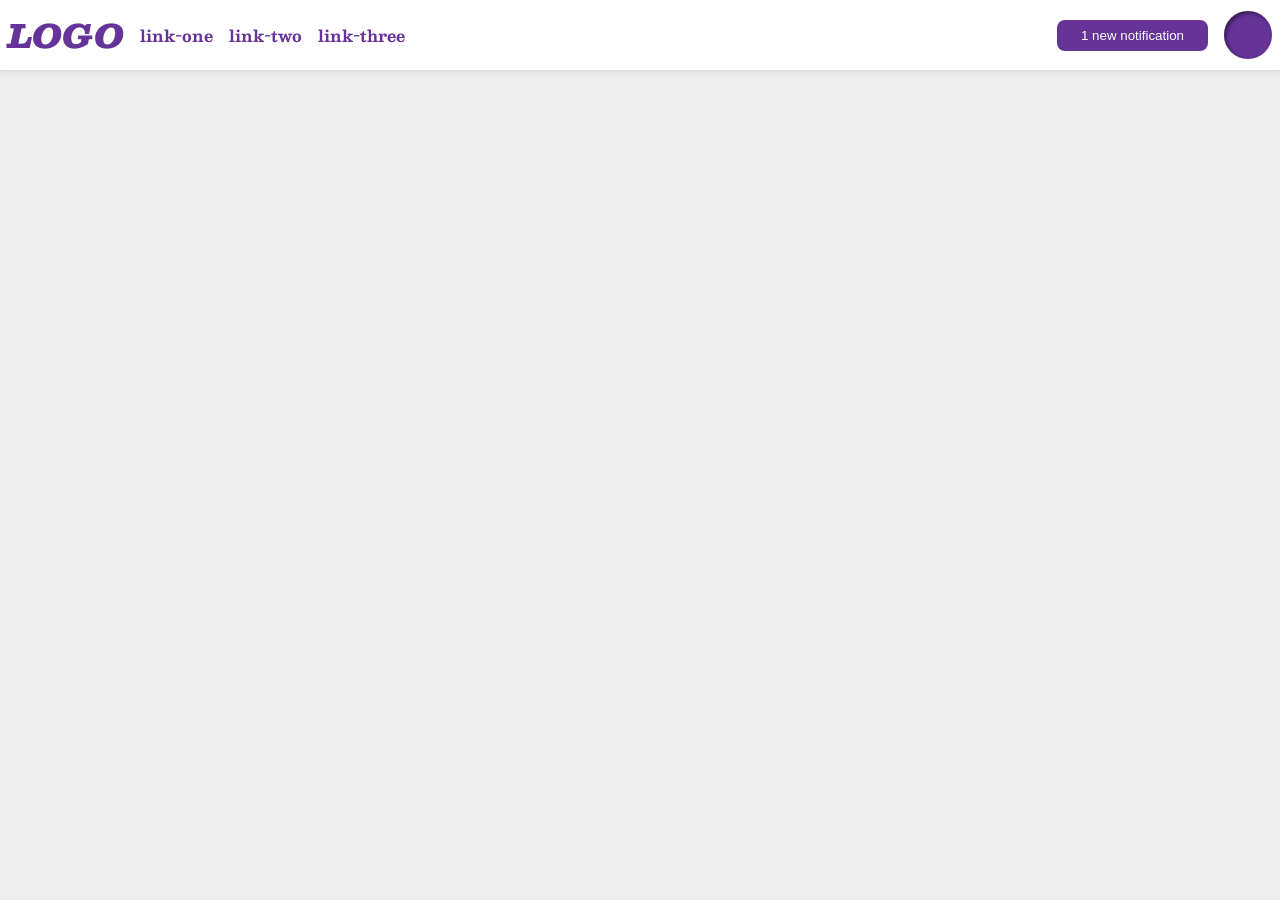
<file: foundations/flex/03-flex-header-2/index.html>
<!DOCTYPE html>
<html lang="en">
  <head>
    <meta charset="UTF-8">
    <meta http-equiv="X-UA-Compatible" content="IE=edge">
    <meta name="viewport" content="width=device-width, initial-scale=1.0">
    <title>Flex Header 2</title>
    <link rel="stylesheet" href="style.css">
  </head>
  <body>
    <div class="header">
      <div class="left">
        <div class="logo">
          LOGO
        </div>
        <ul class="links">
          <li><a href="https://google.com">link-one</a></li>
          <li><a href="https://google.com">link-two</a></li>
          <li><a href="https://google.com">link-three</a></li>
        </ul>
      </div>
      <div class="right">
        <button class="notifications">
          1 new notification
        </button>
        <div class="profile-image"></div>
      </div>
    </div>
  </body>
</html>
</file>
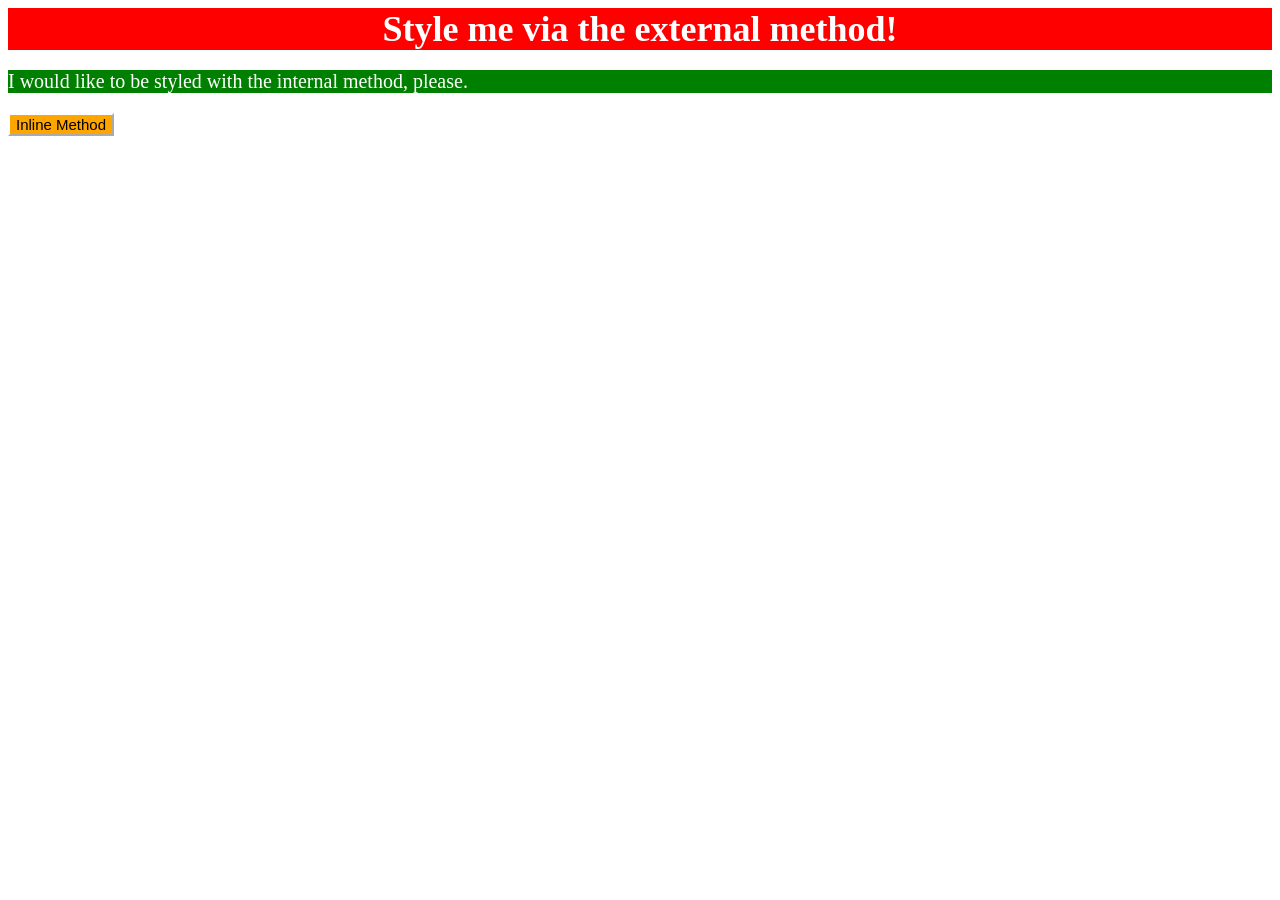
<file: foundations/intro-to-css/01-css-methods/index.html>
<!DOCTYPE html>
<html lang="en">
  <head>
    <meta charset="UTF-8">
    <meta http-equiv="X-UA-Compatible" content="IE=edge">
    <meta name="viewport" content="width=device-width, initial-scale=1.0">
    <title>Methods for Adding CSS</title>
    <link rel="stylesheet" href="styles.css">
    <style>
      p{
        color: white;
        background-color: green;
        font-size: 20px;
      }
    </style>
  </head>
  <body>
    <div>Style me via the external method!</div>
    <p>I would like to be styled with the internal method, please.</p>
    <button style="color: black; background-color: orange; border-color: white; font-size: 15px;">Inline Method</button>
  </body>
</html>
</file>
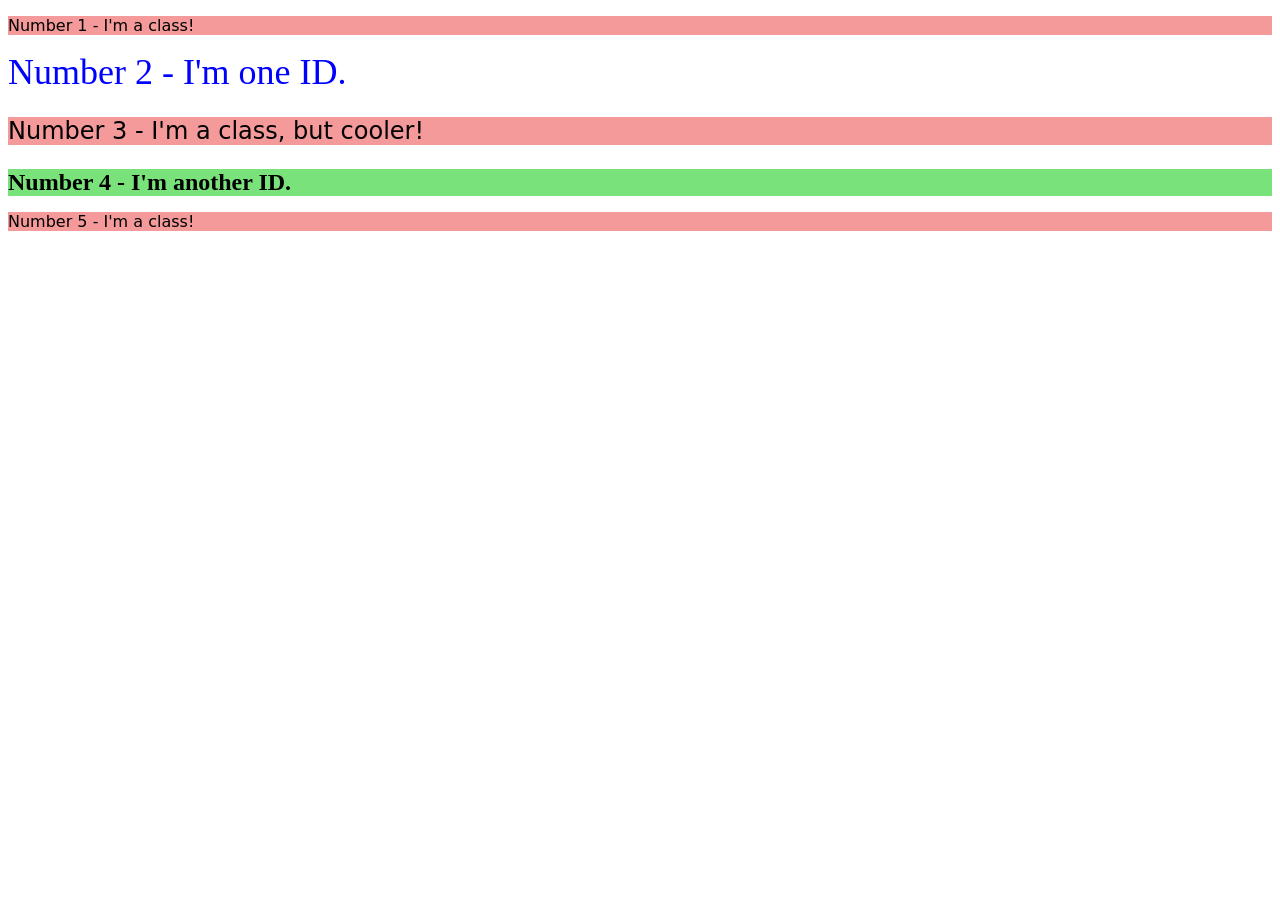
<file: foundations/intro-to-css/02-class-id-selectors/index.html>
<!DOCTYPE html>
<html lang="en">
  <head>
    <meta charset="UTF-8">
    <meta http-equiv="X-UA-Compatible" content="IE=edge">
    <meta name="viewport" content="width=device-width, initial-scale=1.0">
    <title>Class and ID Selectors</title>
    <link rel="stylesheet" href="style.css">
  </head>
  <body>
    <p class="oddNum">Number 1 - I'm a class!</p>
    <div id="evenNumber">Number 2 - I'm one ID.</div>
    <p class="cooler">Number 3 - I'm a class, but cooler!</p>
    <div id="Num">Number 4 - I'm another ID.</div>
    <p class="five">Number 5 - I'm a class!</p>
  </body>
</html>
</file>
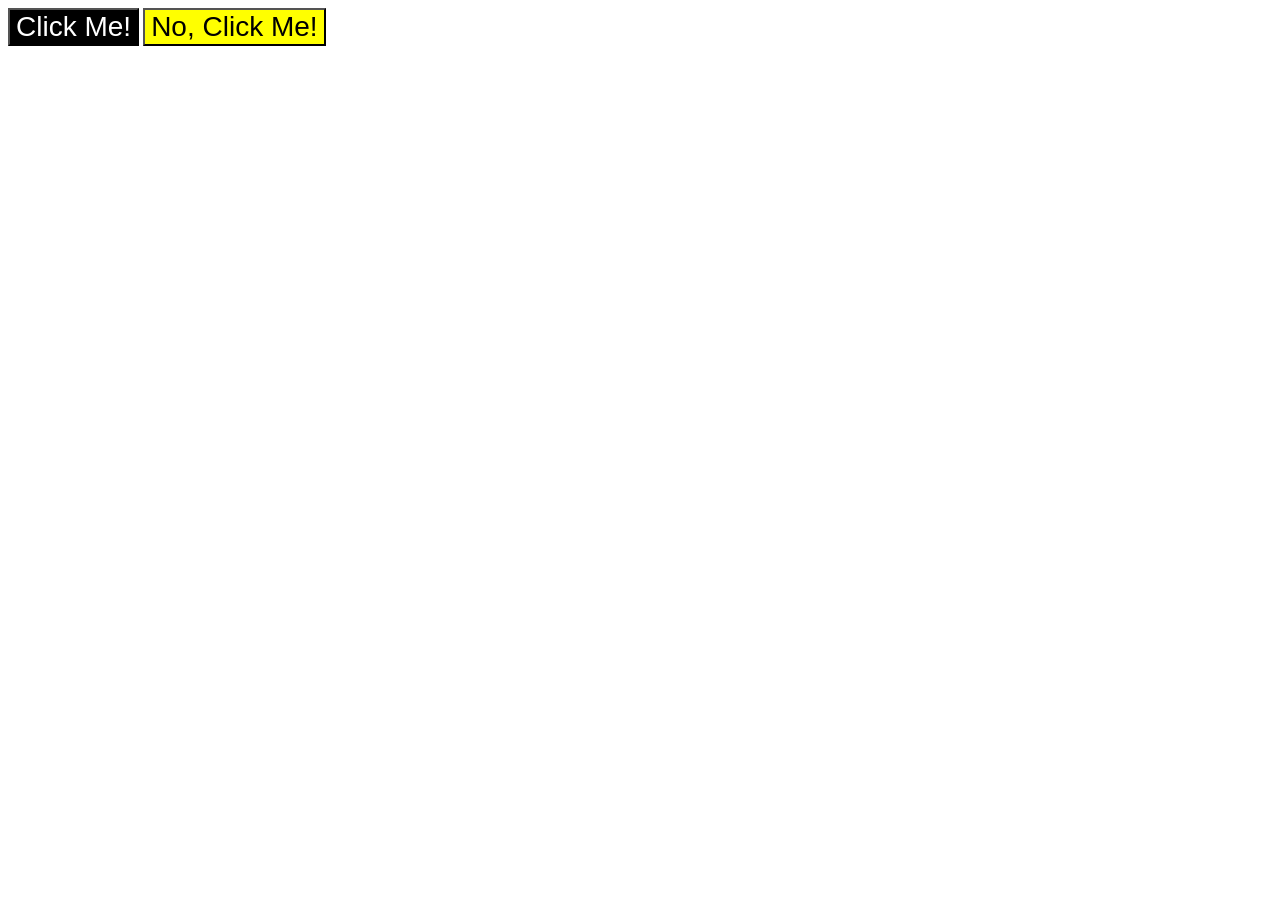
<file: foundations/intro-to-css/03-grouping-selectors/index.html>
<!DOCTYPE html>
<html lang="en">
  <head>
    <meta charset="UTF-8">
    <meta http-equiv="X-UA-Compatible" content="IE=edge">
    <meta name="viewport" content="width=device-width, initial-scale=1.0">
    <title>Grouping Selectors</title>
    <link rel="stylesheet" href="style.css">
  </head>
  <body>
    <button class="click-me">Click Me!</button>
    <button class="no-click-me">No, Click Me!</button>
  </body>
</html>
</file>
<file: foundations/flex/03-flex-header-2/style.css>
/* this is some magical font-importing.  
you'll learn about it later. */
@import url('https://fonts.googleapis.com/css2?family=Besley:ital,wght@0,400;1,900&display=swap');

body {
  margin: 0;
  background: #eee;
  font-family: Besley, serif;
}

.header {
  display: flex;
  justify-content: space-between;
  background: white;
  border-bottom: 1px solid #ddd;
  box-shadow: 0 0 8px rgba(0,0,0,.1);
  padding: 8px;
}

.profile-image {
  background: rebeccapurple;
  box-shadow: inset 2px 2px 4px rgba(0,0,0,.5);
  border-radius: 50%;
  width: 48px;
  height: 48px;
}

.logo {
  color: rebeccapurple;
  font-size: 32px;
  font-weight: 900;
  font-style: italic;
}

button {
  border: none;
  border-radius: 8px;
  background: rebeccapurple;
  color: white;
  padding: 8px 24px;
}

a {
  /* this removes the line under our links */
  text-decoration: none;
  color: rebeccapurple;
  font-weight: 700;
  
}

ul {
  list-style-type: none;
  display: flex;
  gap: 16px;
  padding: 0;
  margin: 0;
}

.left, .right{
  display: flex;
  align-items: center;
  gap: 16px;
}
</file>
<file: foundations/intro-to-css/01-css-methods/styles.css>
div{
    background-color: red;
    color: white;
    font-weight: bold;
    font-size: 36px;
    text-align: center;
}
</file>
<file: foundations/intro-to-css/02-class-id-selectors/style.css>
.oddNum, .cooler, .five{
    background-color: hsl(0, 80%, 78%);
    font-family: "DejaVu Sans", Verdana, sans-serif;
}

#evenNumber{
    font-size: 36px;
    color: blue;
}

.cooler{
    font-size: 24px;
}

#Num{
    font-size: 24px;
    background-color: rgb(122, 226, 122);
    font-weight: bold;
}
</file>
<file: foundations/intro-to-css/03-grouping-selectors/style.css>
.click-me, .no-click-me{
    font-family: helvetica, sans-serif, "Times New Roman";
    font-size: 28px;
}

.click-me{
    color: white;
    background-color: black;
}

.no-click-me{
    background-color: yellow;
}
</file>
